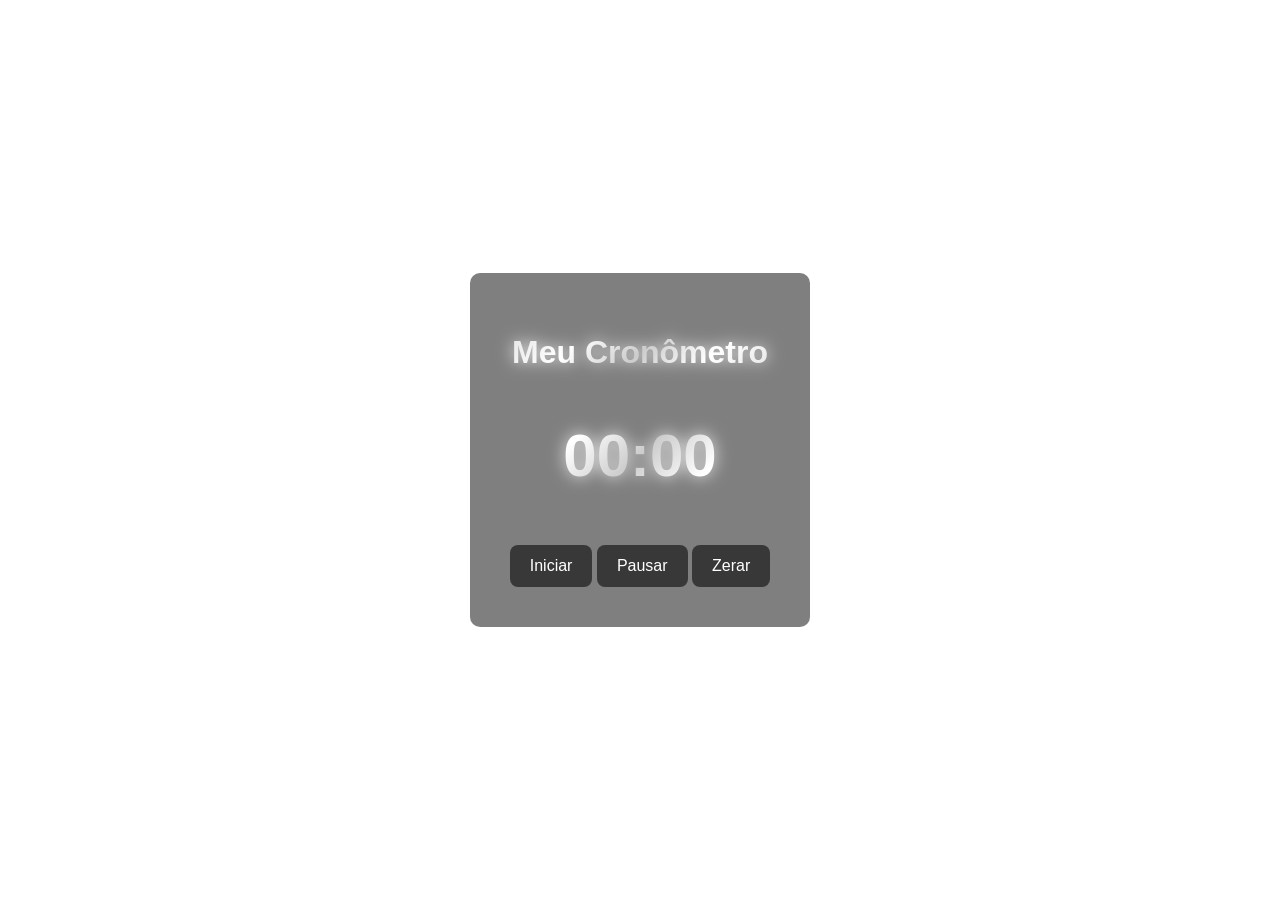
<file: cronometro/index.html>
<!DOCTYPE html>
<html lang="pt">
<head>
    <meta charset="UTF-8">
    <meta name="viewport" content="width=device-width, initial-scale=1.0">
    <title>Document</title>
    <link rel="stylesheet" href="css/style.css">

</head>
<body>
    <video src="img/14704704_1920_1080_30fps.mp4" autoplay muted loop class="fundo"></video>   
    <div class="container">
        <h1 class="texto-prateado-claro">Meu Cronômetro</h1>
        <h2 id="tempo" class="texto-prateado-claro">00:00</h2>

        <button id="iniciar">Iniciar</button>
        <button id="pausar">Pausar</button>
        <button id="zerar">Zerar</button>
    </div>

    <script src="js/script.js"></script>
    
    
</body>
</html>
</file>
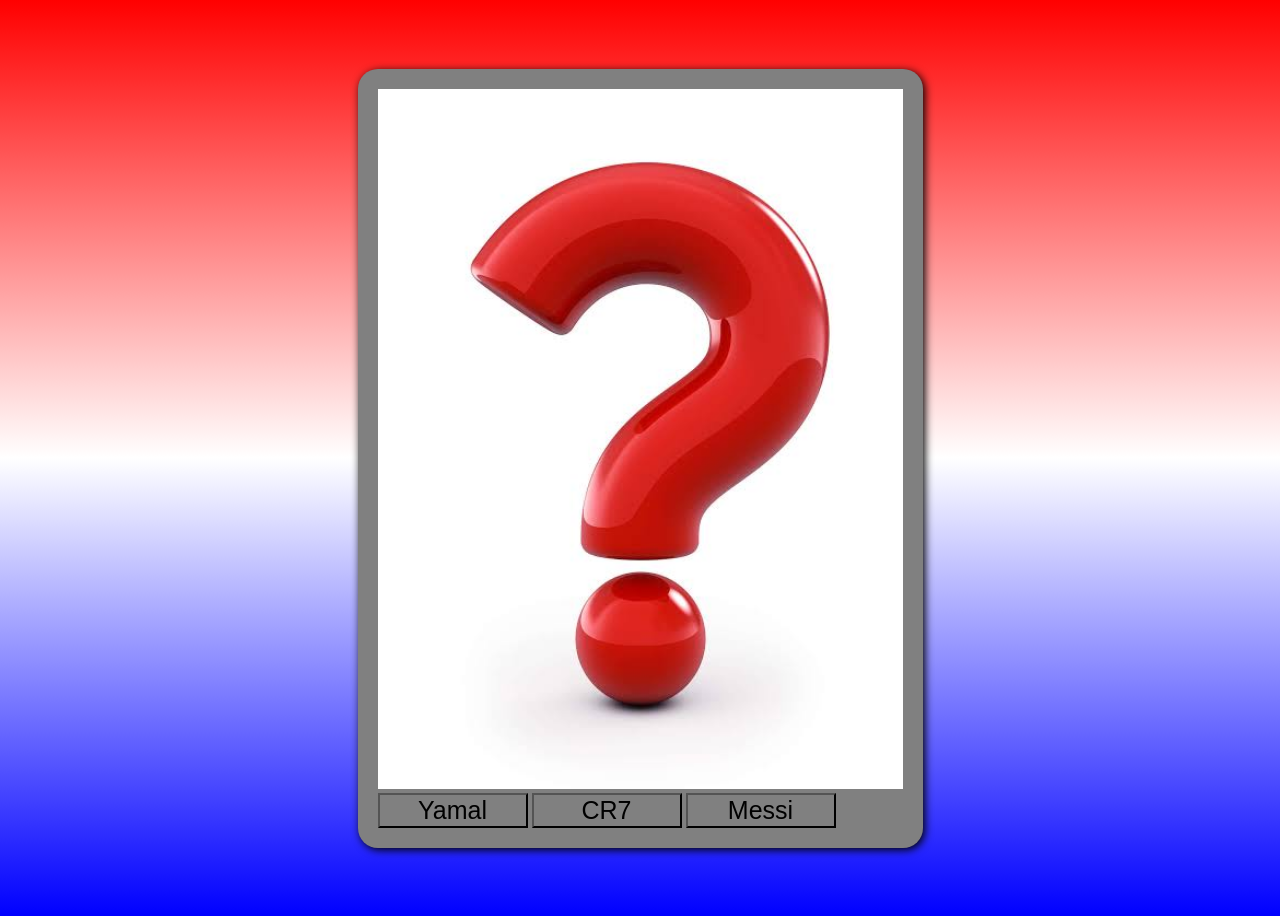
<file: fotos/index.html>
<!DOCTYPE html>
<html lang="pt">
<head>
    <meta charset="UTF-8">
    <meta name="viewport" content="width=device-width, initial-scale=1.0">
    <title>Document</title>
    <link rel="stylesheet" href="css/style.css">
</head>
<body>
    <div class="central">

        <img src="img/images.jpg" id="alvo">
        <div class="botoes">

            <button id="bt1">Yamal</button>
            <button id="bt2">CR7</button>
            <button id="bt3">Messi</button>
        </div>

    </div>
    
<script src="js/script.js"></script>
</body>
</html>
</file>
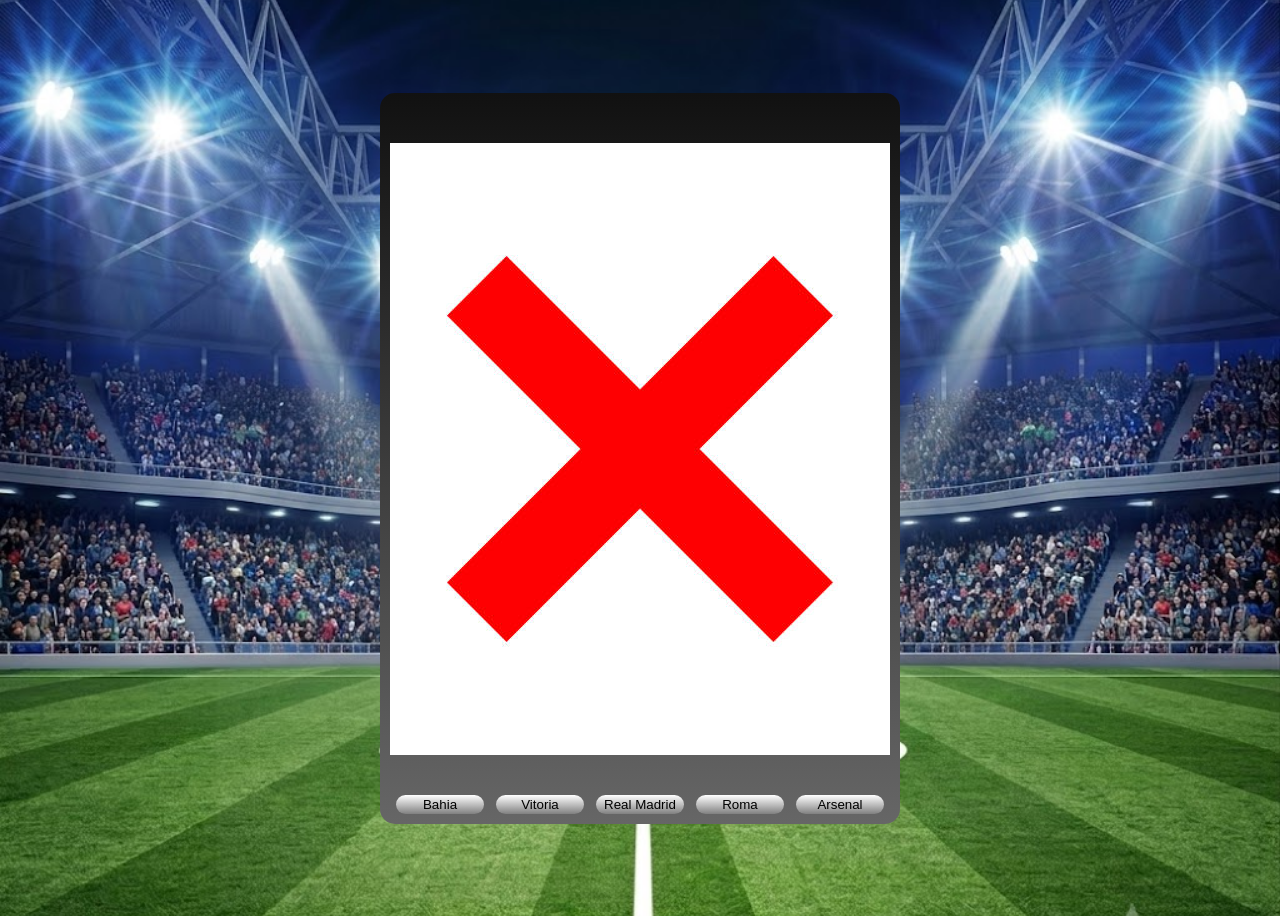
<file: galeria/index.html>
<!DOCTYPE html>
<html lang="pt">
<head>
    <meta charset="UTF-8">
    <meta name="viewport" content="width=device-width, initial-scale=1.0">
    <title>Document</title>
    <link rel="stylesheet" href="css/style.css">
</head>
<body>

    <div class="central">
    
    <div class="X"><img src="img/X central.jpg" id="X_central"></div>

    <div class="botoes">
    <button id="btBahia">Bahia</button>
    <button id="btVitoria">Vitoria</button>
    <button id="btRealMadrid">Real Madrid</button>
    <button id="btRoma">Roma</button>
    <button id="btArsenal">Arsenal</button>
    </div>

    </div>

     <script src="js/script.js"></script>


</body>
</html>
</file>
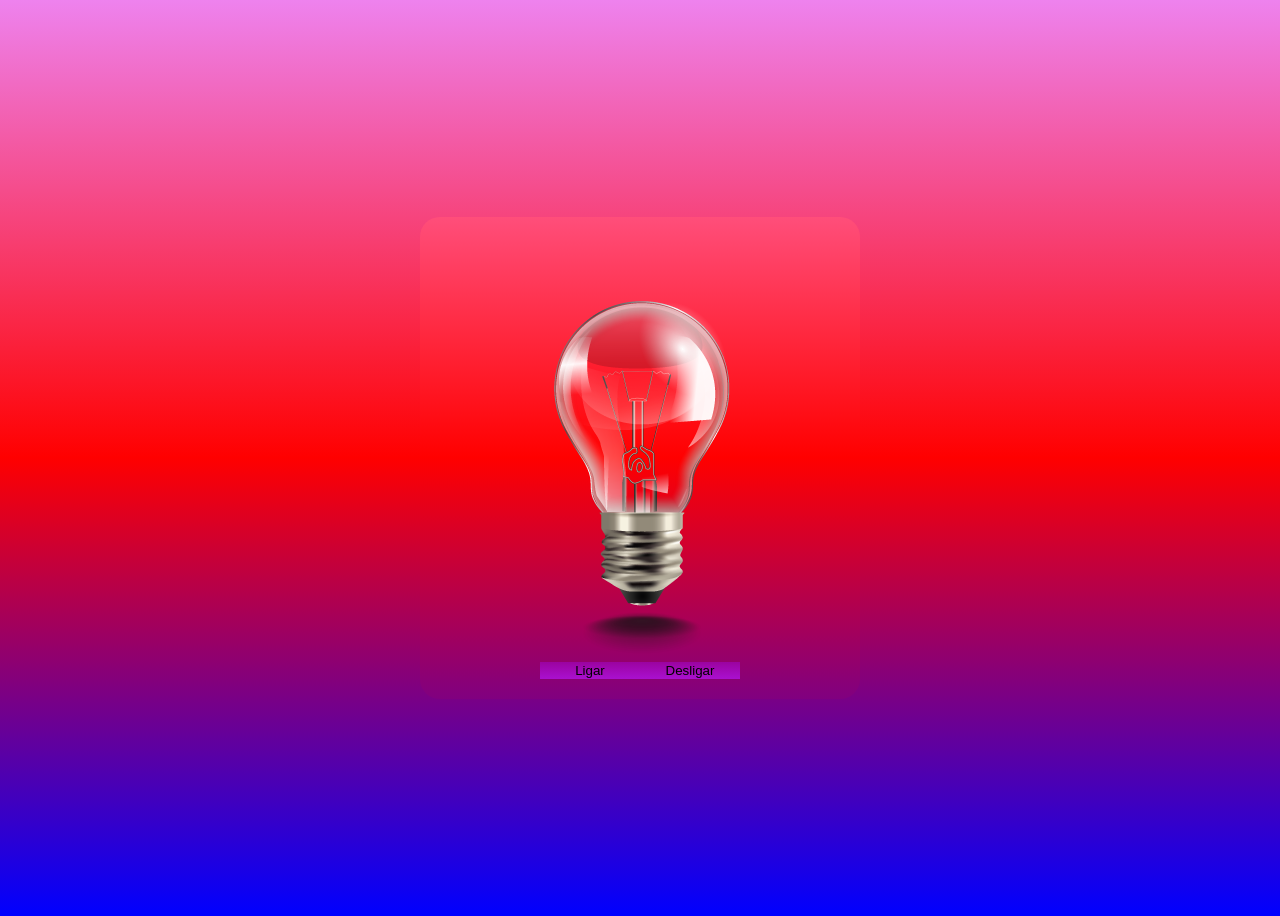
<file: projeto lampada/index.html>
<!DOCTYPE html>
<html lang="pt">
<head>
    <meta charset="UTF-8">
    <meta name="viewport" content="width=device-width, initial-scale=1.0">
    <title>Document</title>
    <link rel="stylesheet" href="css/style.css">
</head>
<body>

    <div class="central">

        <img src="img/lampada-apagada.png" id="lampada">
        <div class="butoes">
            <button id="btligar">Ligar</button>
            <button id="btdesligar">Desligar</button>
        </div>

    </div>
    
    <script src="js/script.js"></script>
</body>
</html>
</file>
<file: cronometro/css/style.css>
body{
    margin: 0;
    display: flex;
    align-items: center;
    justify-content: center;
    height: 100vh;
    color: #fff;
    font-family: Arial, Helvetica, sans-serif;
    margin: 0;
    

}

.fundo{
    position:fixed;
    top:0;
    left:0;
    width:100%;
    height:100%;
    object-fit:cover;
    z-index:-1;
}

.container{
    text-align: center;
    background-color: rgba(0, 0, 0, 0.5);
    padding: 40px;
    border-radius: 10px;
}
h1{
    color: #fff;
}
h2{
    font-size: 60px;
}

button{
    background-color: rgba(0, 0, 0, 0.555);
    padding: 12px 20px;
    margin-top: 5px;
    border: none;
    border-radius: 8px;
    color: #fff;
    font-size: 16px;
    cursor: pointer;
}

button:hover{
     background-color: black; 
}


.texto-prateado-claro {
  
  background: linear-gradient(135deg, #E6E6E6 0%, #FFFFFF 25%, #CCCCCC 50%, #FFFFFF 75%, #E6E6E6 100%);
  -webkit-background-clip: text;
  -webkit-text-fill-color: transparent;
  background-clip: text;

  
  filter: drop-shadow(0px 0px 8px rgba(255, 255, 255, 0.9));
  font-weight: bold;
}
</file>
<file: fotos/css/style.css>
body{
    height: 100vh;
    background: linear-gradient(red, white,blue);
    display: flex;
    align-items: center;
    justify-content: center;
}
img{
    height: 700px;
}
.central{
    background: gray;
    width: fit-content;
    box-shadow: 2px 2px 8px black;
    border-radius: 20px;
    padding: 20px;

}
button{
    font-size: 25px;
    width: 150px;
    background: gray;
    color: black;
    cursor: pointer ;
}
</file>
<file: galeria/css/style.css>
body{
    background-image: url(81d511e0-a034-4847-9fbf-73ab5306dc05\ \(1\).jpg);
    height: 100vh;
    display: flex;
    align-items: center;
    justify-content: center;
    background-position: center;
    background-repeat: no-repeat;
    background-size: cover;
    background-attachment: fixed;
}
.central{
    width: 500px;
    background: linear-gradient(to bottom,#111,#666);
    padding: 10px;
    border-radius: 15px;
}
.central button{
    width: 100px;
    background: linear-gradient(white,gray);
    border: none;
    cursor: pointer;
    padding: 2px;
    border-radius: 10px;
    margin: 0 6px;

}

.botoes{
    display: flex;
    justify-content: center;
    align-items: center;
}
.X{
    width: 100%;
    height: auto;
    overflow: hidden;
    display: flex;
    justify-content: center;
    align-items: center;
    object-fit: contain;
    padding-top: 40px;
    padding-bottom: 40px;
}
</file>
<file: projeto lampada/css/style.css>
body{
    background: linear-gradient(violet, red, blue);
    height: 100vh;
    display: flex;
    align-items: center;
    justify-content: center;
}
.central{
    width: 400px;
    background: linear-gradient(rgb(255, 78, 122),red, purple);
    padding: 20px;
    border-radius: 20px;

}
.central button{
    width: 100px;
    background: linear-gradient(rgb(155, 3, 160), rgba(174, 19, 221, 0.87));
    border: none;
    cursor: pointer;
     
}
.butoes{
    display: flex;
    justify-content: center;
    align-items: center;
}
</file>
